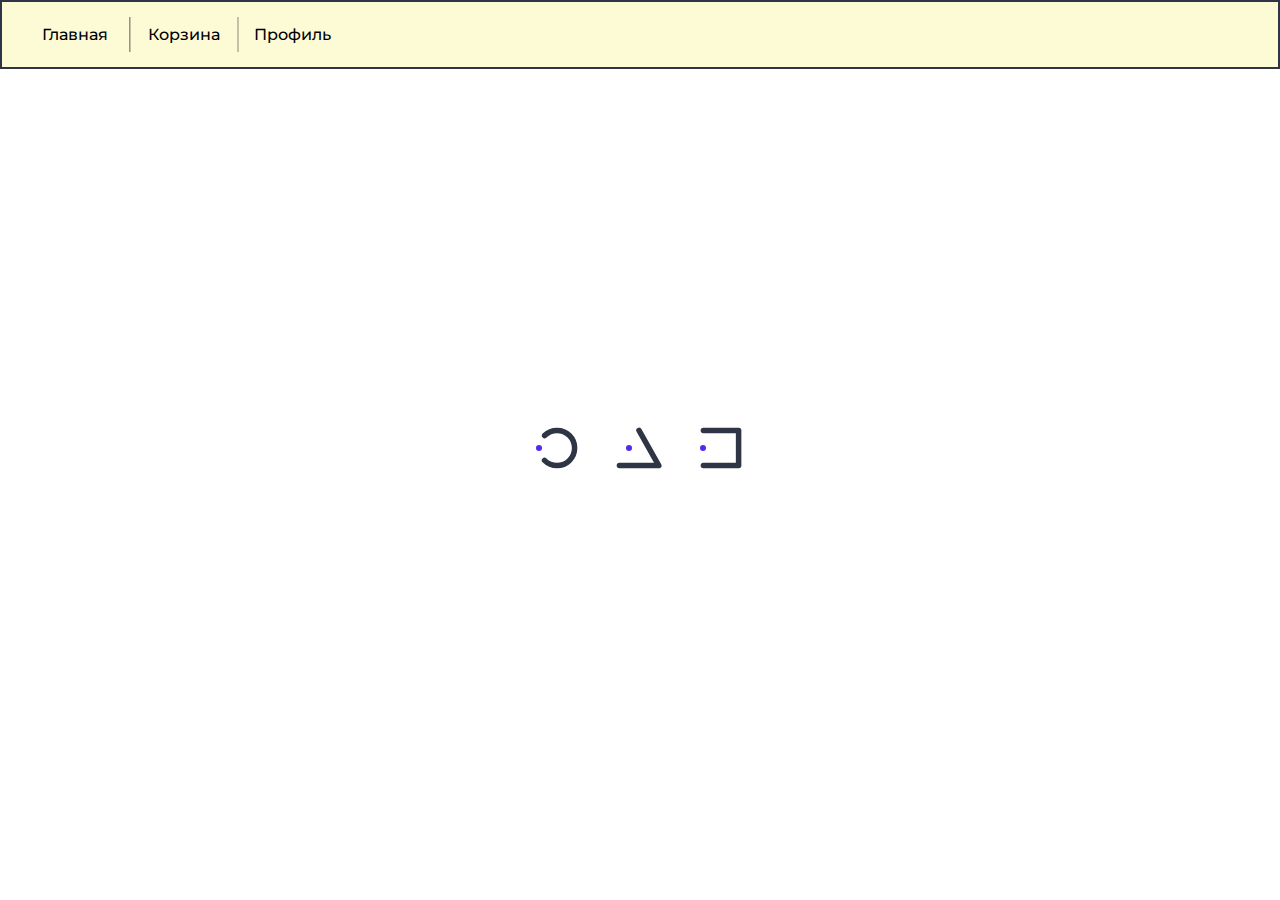
<file: index.html>
<!DOCTYPE html>
<html lang="en">
<head>
    <meta charset="UTF-8">
    <meta http-equiv="X-UA-Compatible" content="IE=edge">
    <meta name="viewport" content="width=device-width, initial-scale=1.0">
    <title>Smart</title>
    <link rel="stylesheet" href="./css/style.css">
</head>
<body>
    <div class="alert">Этот сайт создан только в PC версии. Зайдите с компьютера или с ноутбука чтобы просмотореть сайт. <button onclick="window.location.href = 'https://smart-market.netlify.app'">На предыдущую страницу</button></div>
    <div id="load" class="load">
        <div class="load__body">
            <div class="loader">
                <svg viewBox="0 0 80 80">
                    <circle id="test" cx="40" cy="40" r="32"></circle>
                </svg>
            </div>
    
            <div class="loader triangle">
                <svg viewBox="0 0 86 80">
                    <polygon points="43 8 79 72 7 72"></polygon>
                </svg>
            </div>
    
            <div class="loader">
                <svg viewBox="0 0 80 80">
                    <rect x="8" y="8" width="64" height="64"></rect>
                </svg>
            </div>
        </div>
    </div>
    <div class="container">
        <div id="#" class="header">
            <header class="header__header">
                <div class="header__body">
                    <ul class="header__list">
                        <a class="header__a" href="#"><li class="header__link i-i-1">Главная</li></a> 
                        <a class="header__a" href="#cart"><li class="header__link i-i-2">Корзина</li></a> 
                        <a class="header__a" href=""><li class="header__link i-i-3">Профиль</li></a> 
                    </ul>
                </div>
            </header>
        </div>
    
    <div class="content">
        <div class="search">
            <div class="search__input">
                <input type="text" class="srch" id="srch" placeholder="Введите поисковый запрос">
                <button class="srch__btn" id="srch__btn">Найти</button>
                <p>(бета тест - доступно для поиска: "Iphone", "Samsung", "Xiaomi", "Oppo")</p>
            </div>
        </div>
        <div class="cards">
            <div class="card">
                <img src="/img/apple-iphone-14-3.jpg" alt="" class="card__img">
                <h1 class="card__h">Iphone 14 </h1>
                <div class="card__buttons">
                    <span class="tooltiptext">Добавить в корзину</span>
                    <button class="card__btn">Подробнее</button>
                    <button class="button1" onclick="iph14()">
                        <span></span>
                        <div class="cart">
                            <svg viewBox="0 0 36 26">
                                <polyline points="1 2.5 6 2.5 10 18.5 25.5 18.5 28.5 7.5 7.5 7.5"></polyline>
                                <polyline points="15 13.5 17 15.5 22 10.5"></polyline>
                            </svg>
                        </div>
                    </button>
                </div>
            </div>
            <div class="card">
                <img src="/img/xiaomi_mi-10-5g_twilight-grey_sell_mip@_1000.jpg" alt="" class="card__img img__x">
                <h1 class="card__h">Xiaomi 10 </h1>
                <div class="card__buttons">
                    <span class="tooltiptext">Добавить в корзину</span>
                    <button class="card__btn">Подробнее</button>
                    <button class="button1" onclick="x10()">
                        <span></span>
                        <div class="cart">
                            <svg viewBox="0 0 36 26">
                                <polyline points="1 2.5 6 2.5 10 18.5 25.5 18.5 28.5 7.5 7.5 7.5"></polyline>
                                <polyline points="15 13.5 17 15.5 22 10.5"></polyline>
                            </svg>
                        </div>
                    </button>
                </div>
            </div>
            <div class="card">
                <img src="/img/Telefon_SAMSUNG_Galaxy_S22_5G_128GB_8GB_RAM_Dual_SIM_Phantom_Black_12_.avif" alt="" class="card__img img__s">
                <h1 class="card__h">Samsung S22 </h1>
                <div class="card__buttons">
                    <span class="tooltiptext">Добавить в корзину</span>
                    <button class="card__btn">Подробнее</button>
                    <button class="button1" onclick="sams22()">
                        <span></span>
                        <div class="cart">
                            <svg viewBox="0 0 36 26">
                                <polyline points="1 2.5 6 2.5 10 18.5 25.5 18.5 28.5 7.5 7.5 7.5"></polyline>
                                <polyline points="15 13.5 17 15.5 22 10.5"></polyline>
                            </svg>
                        </div>
                    </button>
                </div>
            </div>
            <div class="card">
                <img src="/img/telefon_oppo_reno8_5g_shimmer_black_7__e5d5fcf3.avif" alt="" class="card__img img__o">
                <h1 class="card__h">Oppo Reno8 </h1>
                <div class="card__buttons">
                    <span class="tooltiptext">Добавить в корзину</span>
                    <button class="card__btn">Подробнее</button>
                    <button class="button1" onclick="oppoR8()">
                        <span></span>
                        <div class="cart">
                            <svg viewBox="0 0 36 26">
                                <polyline points="1 2.5 6 2.5 10 18.5 25.5 18.5 28.5 7.5 7.5 7.5"></polyline>
                                <polyline points="15 13.5 17 15.5 22 10.5"></polyline>
                            </svg>
                        </div>
                    </button>
                </div>
            </div>
            

        </div>
    </div>
</div>
    <div id="cart" class="popup">
        <a href="##" class="popup_area"></a>
        <div class="popup_body">
            <div id="bask__con" class="popup_content basket">
                <a href="##" class="popup_close">x</a>
                <div class="popup_title">
                    <b>Корзина</b>
                </div>
                <div id="baskt" class="popup_text p-t-b">
                    <button class="btn__rel" onclick="window.location.reload()">Обновить товары</button>
                    <button class="btn__clr" onclick="clearBask()">Очистить корзину</button>
                    <p class="link__bask"><a onclick="locationEnd()">
                        Дальше
                        <svg viewBox="0 0 70 36">
                            <path d="M6.9739 30.8153H63.0244C65.5269 30.8152 75.5358 -3.68471 35.4998 2.81531C-16.1598 11.2025 0.894099 33.9766 26.9922 34.3153C104.062 35.3153 54.5169 -6.68469 23.489 9.31527" />
                        </svg>
                    </a></p>
                    <p class="pst">Пусто😐</p> 
                </div>
            </div>
        </div>
    </div>
    <div id="end__cart" class="popup">
        <a href="##" class="popup_area"></a>
        <div class="popup_body">
            <div id="end__con" class="popup_content end__bask">
                <a href="##" class="popup_close">x</a>
                <div class="popup_title">
                    <b>Оформить заказ</b>
                </div>
                <div id="end__bsk" class="popup_text p-t-b end__frm">
                    <h1>Ваш заказ:</h1>
                    <p class="pst">Пусто😐</p> 
                    <form action="" class="contact__form">
                            <div class="form__line">
                                <input id="i-1" type="text" class="form__input f-i-i" name="name" required>
                                <label class="form__label" for="i-1">Имя <span>&nbsp*</span></label>
                            </div>
                            <div class="form__line">
                                <input id="i-1" type="text" class="form__input f-i-i" name="surname" required>
                                <label class="form__label" for="i-1">Фамилия <span>&nbsp*</span></label>
                            </div>
                            <div class="form__line">
                                <input id="i-1" type="text" class="form__input f-i-i" name="otch" required>
                                <label class="form__label" for="i-1">Отчество <span>&nbsp*</span></label>
                            </div>
                            <div class="form__line">
                                <input id="i-1" type="tel" class="form__input f-i-i" name="phone" required>
                                <label class="form__label" for="i-1">Номер телефона <span>&nbsp*</span></label>
                            </div>
                            <div class="form__line">
                                <button type="submit" class="form__button">Отправить</button>
                            </div>
                    </form>
                    <p class="end__inf">*с вами свяжуться в течении 3-ёх робочих дней для уточнения деталей и адреса (в бета версии - нет)</p>
                </div>
            </div>
        </div>
    </div>
    <script src="./js/script.js"></script>
    <script src="https://cdnjs.cloudflare.com/ajax/libs/gsap/3.1.1/gsap.min.js"></script>
</body>
</html>
</file>
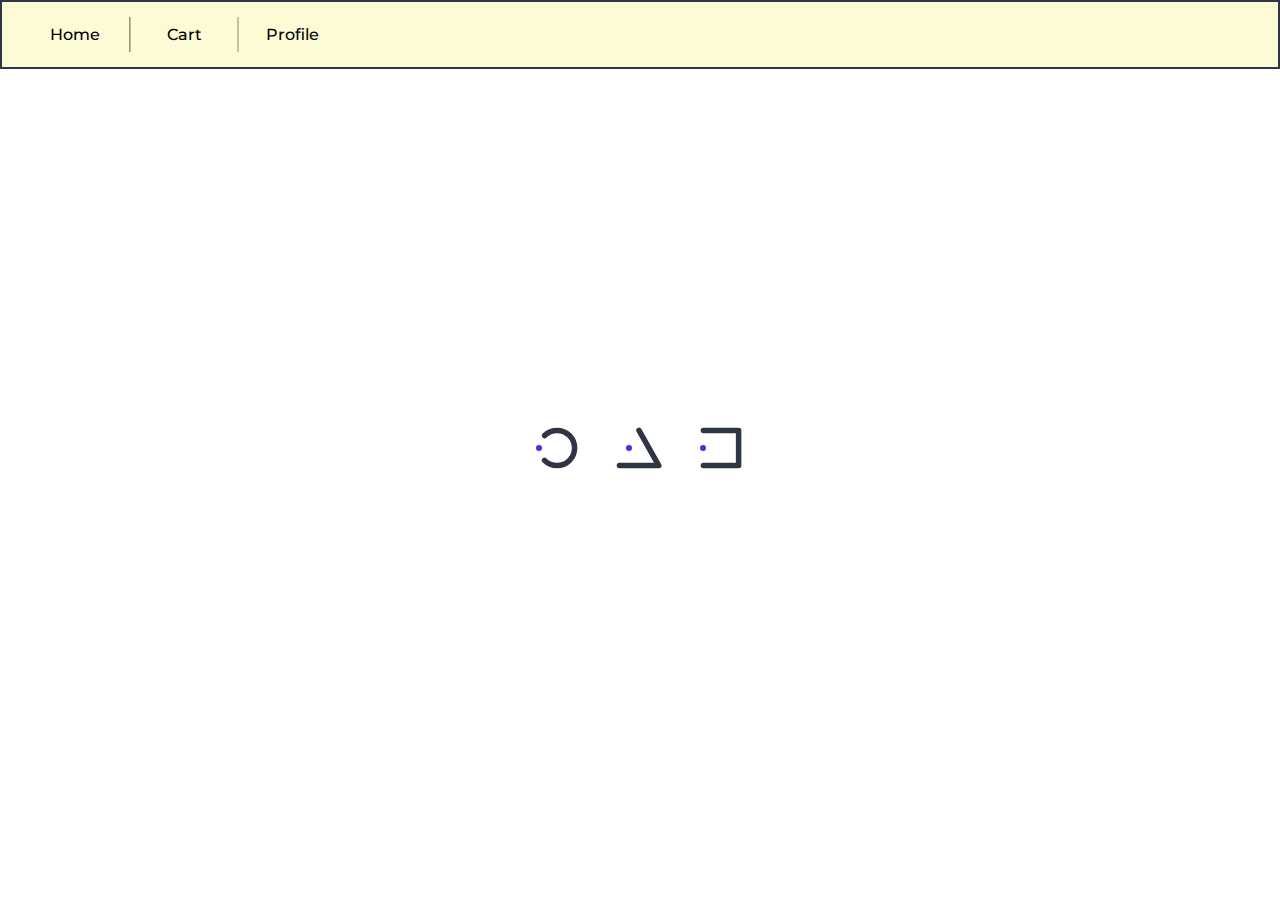
<file: en/index.html>
<!DOCTYPE html>
<html lang="en">
<head>
    <meta charset="UTF-8">
    <meta http-equiv="X-UA-Compatible" content="IE=edge">
    <meta name="viewport" content="width=device-width, initial-scale=1.0">
    <title>Smart</title>
    <link rel="stylesheet" href="../css/style.css">
</head>
<body>
    <div class="alert">This site was created in PC version only. Use your computer or laptop to view the site. <button onclick="window.location.href = 'https://smart-market.netlify.app'">Back to the previous page</button></div>
    <div id="load" class="load">
        <div class="load__body">
            <div class="loader">
                <svg viewBox="0 0 80 80">
                    <circle id="test" cx="40" cy="40" r="32"></circle>
                </svg>
            </div>
    
            <div class="loader triangle">
                <svg viewBox="0 0 86 80">
                    <polygon points="43 8 79 72 7 72"></polygon>
                </svg>
            </div>
    
            <div class="loader">
                <svg viewBox="0 0 80 80">
                    <rect x="8" y="8" width="64" height="64"></rect>
                </svg>
            </div>
        </div>
    </div>
    <div class="container">
        <div id="#" class="header">
            <header class="header__header">
                <div class="header__body">
                    <ul class="header__list">
                        <a class="header__a" href="#"><li class="header__link i-i-1">Home</li></a> 
                        <a class="header__a" href="#cart""><li class="header__link i-i-2">Cart</li></a> 
                        <a class="header__a" href=""><li class="header__link i-i-3">Profile</li></a> 
                    </ul>
                </div>
            </header>
        </div>
    
    <div class="content">
        <div class="search">
            <div class="search__input">
                <input type="text" class="srch" id="srch" placeholder="Enter a search term">
                <button class="srch__btn" id="srch__btn">Find</button>
                <p>(beta test - searchable: "Iphone", "Samsung", "Xiaomi", "Oppo")</p>
            </div>
        </div>
        <div class="cards">
            <div class="card">
                <img src="/img/apple-iphone-14-3.jpg" alt="" class="card__img">
                <h1 class="card__h">Iphone 14 </h1>
                <div class="card__buttons">
                    <span class="tooltiptext">Add to cart</span>
                    <button class="card__btn">Learn more</button>
                    <button class="button1" onclick="iph14()">
                        <span></span>
                        <div class="cart">
                            <svg viewBox="0 0 36 26">
                                <polyline points="1 2.5 6 2.5 10 18.5 25.5 18.5 28.5 7.5 7.5 7.5"></polyline>
                                <polyline points="15 13.5 17 15.5 22 10.5"></polyline>
                            </svg>
                        </div>
                    </button>
                </div>
            </div>
            <div class="card">
                <img src="/img/xiaomi_mi-10-5g_twilight-grey_sell_mip@_1000.jpg" alt="" class="card__img img__x">
                <h1 class="card__h">Xiaomi 10 </h1>
                <div class="card__buttons">
                    <span class="tooltiptext">Add to cart</span>
                    <button class="card__btn">Learn more</button>
                    <button class="button1" onclick="x10()">
                        <span></span>
                        <div class="cart">
                            <svg viewBox="0 0 36 26">
                                <polyline points="1 2.5 6 2.5 10 18.5 25.5 18.5 28.5 7.5 7.5 7.5"></polyline>
                                <polyline points="15 13.5 17 15.5 22 10.5"></polyline>
                            </svg>
                        </div>
                    </button>
                </div>
            </div>
            <div class="card">
                <img src="/img/Telefon_SAMSUNG_Galaxy_S22_5G_128GB_8GB_RAM_Dual_SIM_Phantom_Black_12_.avif" alt="" class="card__img img__s">
                <h1 class="card__h">Samsung S22 </h1>
                <div class="card__buttons">
                    <span class="tooltiptext">Add to cart</span>
                    <button class="card__btn">Learn more</button>
                    <button class="button1" onclick="sams22()">
                        <span></span>
                        <div class="cart">
                            <svg viewBox="0 0 36 26">
                                <polyline points="1 2.5 6 2.5 10 18.5 25.5 18.5 28.5 7.5 7.5 7.5"></polyline>
                                <polyline points="15 13.5 17 15.5 22 10.5"></polyline>
                            </svg>
                        </div>
                    </button>
                </div>
            </div>
            <div class="card">
                <img src="/img/telefon_oppo_reno8_5g_shimmer_black_7__e5d5fcf3.avif" alt="" class="card__img img__o">
                <h1 class="card__h">Oppo Reno8 </h1>
                <div class="card__buttons">
                    <span class="tooltiptext">Add to cart</span>
                    <button class="card__btn">Learn more</button>
                    <button class="button1" onclick="oppoR8()">
                        <span></span>
                        <div class="cart">
                            <svg viewBox="0 0 36 26">
                                <polyline points="1 2.5 6 2.5 10 18.5 25.5 18.5 28.5 7.5 7.5 7.5"></polyline>
                                <polyline points="15 13.5 17 15.5 22 10.5"></polyline>
                            </svg>
                        </div>
                    </button>
                </div>
            </div>
            

        </div>
    </div>
</div>
    <div id="cart" class="popup">
        <a href="##" class="popup_area"></a>
        <div class="popup_body">
            <div id="bask__con" class="popup_content basket">
                <a href="##" class="popup_close">x</a>
                <div class="popup_title">
                    <b>Cart</b>
                </div>
                <div id="baskt" class="popup_text p-t-b">
                    <button class="btn__rel" onclick="window.location.reload()">Update Products</button>
                    <button class="btn__clr" onclick="clearBask()">Clear cart</button>
                    <p class="link__bask"><a onclick="locationEnd()">
                        End
                        <svg viewBox="0 0 70 36">
                            <path d="M6.9739 30.8153H63.0244C65.5269 30.8152 75.5358 -3.68471 35.4998 2.81531C-16.1598 11.2025 0.894099 33.9766 26.9922 34.3153C104.062 35.3153 54.5169 -6.68469 23.489 9.31527" />
                        </svg>
                    </a></p>
                    <p class="pst">Empty😐</p> 
                </div>
            </div>
        </div>
    </div>
    <div id="end__cart" class="popup">
        <a href="##" class="popup_area"></a>
        <div class="popup_body">
            <div id="end__con" class="popup_content end__bask">
                <a href="##" class="popup_close">x</a>
                <div class="popup_title">
                    <b>Place an order</b>
                </div>
                <div id="end__bsk" class="popup_text p-t-b end__frm">
                    <h1>Your order:</h1>
                    <p class="pst">Empty😐</p> 
                    <form action="" class="contact__form">
                            <div class="form__line">
                                <input id="i-1" type="text" class="form__input f-i-i" name="name" required>
                                <label class="form__label" for="i-1">Name <span>&nbsp*</span></label>
                            </div>
                            <div class="form__line">
                                <input id="i-1" type="text" class="form__input f-i-i" name="surname" required>
                                <label class="form__label" for="i-1">Surname <span>&nbsp*</span></label>
                            </div>
                            <div class="form__line">
                                <input id="i-1" type="text" class="form__input f-i-i" name="otch" required>
                                <label class="form__label" for="i-1">Patronymic <span>&nbsp*</span></label>
                            </div>
                            <div class="form__line">
                                <input id="i-1" type="tel" class="form__input f-i-i" name="phone" required>
                                <label class="form__label" for="i-1">Phone number <span>&nbsp*</span></label>
                            </div>
                            <div class="form__line">
                                <button type="submit" class="form__button">Send</button>
                            </div>
                    </form>
                    <p class="end__inf">*You will be contacted within 3 business days for details and address (not in beta version)</p>
                </div>
            </div>
        </div>
    </div>
    <script src="../js/script-en.js"></script>
    <script src="https://cdnjs.cloudflare.com/ajax/libs/gsap/3.1.1/gsap.min.js"></script>
</body>
</html>
</file>
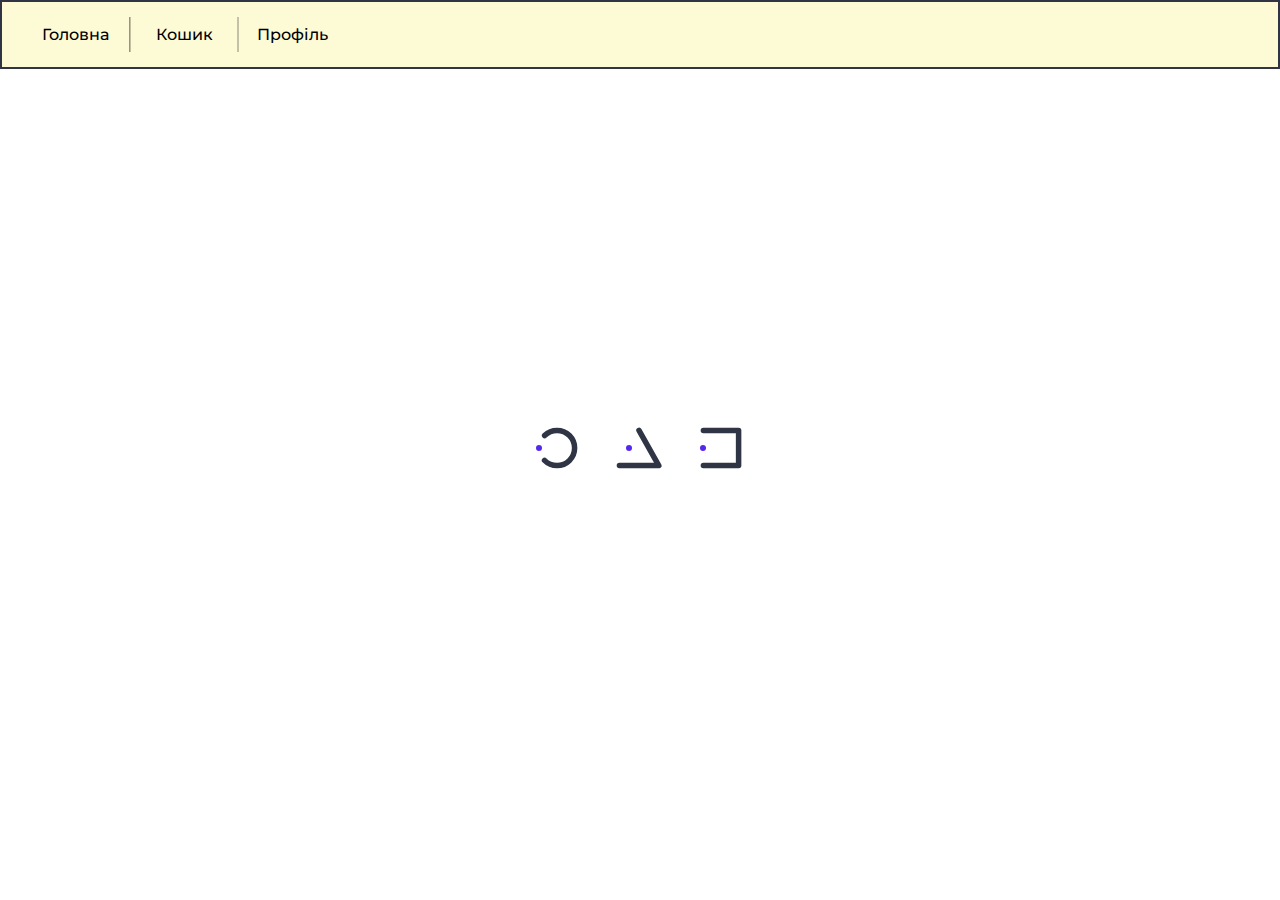
<file: ua/index.html>
<!DOCTYPE html>
<html lang="en">
<head>
    <meta charset="UTF-8">
    <meta http-equiv="X-UA-Compatible" content="IE=edge">
    <meta name="viewport" content="width=device-width, initial-scale=1.0">
    <title>Smart</title>
    <link rel="stylesheet" href="../css/style.css">
</head>
<body>
    <div class="alert">Цей сайт зроблений тільки у версії для PC. Будь ласка, зайдіть із пристрою "Копм'ютер" або "Ноутбук" аби переглянути вміст.  <button onclick="window.location.href = 'https://smart-market.netlify.app'">На попередню сторінку</button></div>
    <div id="load" class="load">
        <div class="load__body">
            <div class="loader">
                <svg viewBox="0 0 80 80">
                    <circle id="test" cx="40" cy="40" r="32"></circle>
                </svg>
            </div>
    
            <div class="loader triangle">
                <svg viewBox="0 0 86 80">
                    <polygon points="43 8 79 72 7 72"></polygon>
                </svg>
            </div>
    
            <div class="loader">
                <svg viewBox="0 0 80 80">
                    <rect x="8" y="8" width="64" height="64"></rect>
                </svg>
            </div>
        </div>
    </div>
    <div class="container">
        <div id="#" class="header">
            <header class="header__header">
                <div class="header__body">
                    <ul class="header__list">
                        <a class="header__a" href="#"><li class="header__link i-i-1">Головна</li></a> 
                        <a class="header__a" href="#cart""><li class="header__link i-i-2">Кошик</li></a> 
                        <a class="header__a" href=""><li class="header__link i-i-3">Профіль</li></a> 
                    </ul>   
                </div>
            </header>
        </div>
    
    <div class="content">
        <div class="search">
            <div class="search__input">
                <input type="text" class="srch" id="srch" placeholder="Введіть пошуковий запит">
                <button class="srch__btn" id="srch__btn">Знайти</button>
                <p>(бета тест - доступно для пошуку: "Iphone", "Samsung", "Xiaomi", "Oppo")</p>
            </div>
        </div>
        <div class="cards">
            <div class="card">
                <img src="/img/apple-iphone-14-3.jpg" alt="" class="card__img">
                <h1 class="card__h">Iphone 14 </h1>
                <div class="card__buttons">
                    <span class="tooltiptext">Додати у кошик</span>
                    <button class="card__btn">Додатково</button>
                    <button class="button1" onclick="iph14()">
                        <span></span>
                        <div class="cart">
                            <svg viewBox="0 0 36 26">
                                <polyline points="1 2.5 6 2.5 10 18.5 25.5 18.5 28.5 7.5 7.5 7.5"></polyline>
                                <polyline points="15 13.5 17 15.5 22 10.5"></polyline>
                            </svg>
                        </div>
                    </button>
                </div>
            </div>
            <div class="card">
                <img src="/img/xiaomi_mi-10-5g_twilight-grey_sell_mip@_1000.jpg" alt="" class="card__img img__x">
                <h1 class="card__h">Xiaomi 10 </h1>
                <div class="card__buttons">
                    <span class="tooltiptext">Додати у кошик</span>
                    <button class="card__btn">Додатково</button>
                    <button class="button1" onclick="x10()">
                        <span></span>
                        <div class="cart">
                            <svg viewBox="0 0 36 26">
                                <polyline points="1 2.5 6 2.5 10 18.5 25.5 18.5 28.5 7.5 7.5 7.5"></polyline>
                                <polyline points="15 13.5 17 15.5 22 10.5"></polyline>
                            </svg>
                        </div>
                    </button>
                </div>
            </div>
            <div class="card">
                <img src="/img/Telefon_SAMSUNG_Galaxy_S22_5G_128GB_8GB_RAM_Dual_SIM_Phantom_Black_12_.avif" alt="" class="card__img img__s">
                <h1 class="card__h">Samsung S22 </h1>
                <div class="card__buttons">
                    <span class="tooltiptext">Додати у кошик</span>
                    <button class="card__btn">Додатково</button>
                    <button class="button1" onclick="sams22()">
                        <span></span>
                        <div class="cart">
                            <svg viewBox="0 0 36 26">
                                <polyline points="1 2.5 6 2.5 10 18.5 25.5 18.5 28.5 7.5 7.5 7.5"></polyline>
                                <polyline points="15 13.5 17 15.5 22 10.5"></polyline>
                            </svg>
                        </div>
                    </button>
                </div>
            </div>
            <div class="card">
                <img src="/img/telefon_oppo_reno8_5g_shimmer_black_7__e5d5fcf3.avif" alt="" class="card__img img__o">
                <h1 class="card__h">Oppo Reno8 </h1>
                <div class="card__buttons">
                    <span class="tooltiptext">Додати у кошик</span>
                    <button class="card__btn">Додатково</button>
                    <button class="button1" onclick="oppoR8()">
                        <span></span>
                        <div class="cart">
                            <svg viewBox="0 0 36 26">
                                <polyline points="1 2.5 6 2.5 10 18.5 25.5 18.5 28.5 7.5 7.5 7.5"></polyline>
                                <polyline points="15 13.5 17 15.5 22 10.5"></polyline>
                            </svg>
                        </div>
                    </button>
                </div>
            </div>
            

        </div>
    </div>
</div>
    <div id="cart" class="popup">
        <a href="##" class="popup_area"></a>
        <div class="popup_body">
            <div id="bask__con" class="popup_content basket">
                <a href="##" class="popup_close">x</a>
                <div class="popup_title">
                    <b>Кошик</b>
                </div>
                <div id="baskt" class="popup_text p-t-b">
                    <button class="btn__rel" onclick="window.location.reload()">Оновити товари</button>
                    <button class="btn__clr" onclick="clearBask()">Очистити кошик</button>
                    <p class="link__bask"><a onclick="locationEnd()">
                        Далі
                        <svg viewBox="0 0 70 36">
                            <path d="M6.9739 30.8153H63.0244C65.5269 30.8152 75.5358 -3.68471 35.4998 2.81531C-16.1598 11.2025 0.894099 33.9766 26.9922 34.3153C104.062 35.3153 54.5169 -6.68469 23.489 9.31527" />
                        </svg>
                    </a></p>
                    <p class="pst">Порожньо😐</p> 
                </div>
            </div>
        </div>
    </div>
    <div id="end__cart" class="popup">
        <a href="##" class="popup_area"></a>
        <div class="popup_body">
            <div id="end__con" class="popup_content end__bask">
                <a href="##" class="popup_close">x</a>
                <div class="popup_title">
                    <b>Оформити замовлення</b>
                </div>
                <div id="end__bsk" class="popup_text p-t-b end__frm">
                    <h1>Ваше замовлення:</h1>
                    <p class="pst">Порожньо😐</p> 
                    <form action="" class="contact__form">
                            <div class="form__line">
                                <input id="i-1" type="text" class="form__input f-i-i" name="name" required>
                                <label class="form__label" for="i-1">Ім'я <span>&nbsp*</span></label>
                            </div>
                            <div class="form__line">
                                <input id="i-1" type="text" class="form__input f-i-i" name="surname" required>
                                <label class="form__label" for="i-1">Прізвище <span>&nbsp*</span></label>
                            </div>
                            <div class="form__line">
                                <input id="i-1" type="text" class="form__input f-i-i" name="otch" required>
                                <label class="form__label" for="i-1">По-батькові <span>&nbsp*</span></label>
                            </div>
                            <div class="form__line">
                                <input id="i-1" type="tel" class="form__input f-i-i" name="phone" required>
                                <label class="form__label" for="i-1">Номер телефону <span>&nbsp*</span></label>
                            </div>
                            <div class="form__line">
                                <button type="submit" class="form__button">Відправити</button>
                            </div>
                    </form>
                    <p class="end__inf">*з вами зв'яжуться протягом 3-ох робочих днів для уточнення деталей та адреси (у бета версиї - ні)</p>
                </div>
            </div>
        </div>
    </div>
    <script src="../js/script-ua.js"></script>
    <script src="https://cdnjs.cloudflare.com/ajax/libs/gsap/3.1.1/gsap.min.js"></script>
</body>
</html>
</file>
<file: css/style.css>
@import url('https://fonts.googleapis.com/css2?family=Montserrat&display=swap');
@import url('https://fonts.googleapis.com/css2?family=Open+Sans:wght@500&display=swap');
@import url('https://fonts.googleapis.com/css2?family=Montserrat:wght@500&display=swap');
*{
    text-decoration: none;
    font-family: 'Montserrat', sans-serif;
    list-style-type: none;
    color: black;
}
.alert{
    display: none;
}
body._touch > .container > div{
    display: none;
}
.alert._active{
    z-index: 1000;
    display: flex;
    position: absolute;
    width: 100vw;
    height: 100%;
    background-color: white;
    text-align: center;
    align-items: center;
    margin-top: 150px;
    flex-direction: column;
    padding: 20px;


}
.alert > button{
    margin-top: 20px;
    width: 180px;
    height: 50px;
    border-radius: 10px;
    font-size: 16px;
    font-weight: bold;
    background-color: rgba(255, 255, 255, 0);
}



.loader {
    --path: #2F3545;
    --dot: #5628EE;
    --duration: 3s;
    width: 44px;
    height: 44px;
    position: relative;
  }
  .loader:before {
    content: "";
    width: 6px;
    height: 6px;
    border-radius: 50%;
    position: absolute;
    display: block;
    background: var(--dot);
    top: 37px;
    left: 19px;
    transform: translate(-18px, -18px);
    -webkit-animation: dotRect var(--duration) cubic-bezier(0.785, 0.135, 0.15, 0.86) infinite;
            animation: dotRect var(--duration) cubic-bezier(0.785, 0.135, 0.15, 0.86) infinite;
  }
  .loader svg {
    display: block;
    width: 100%;
    height: 100%;
  }
  .loader svg rect,
  .loader svg polygon,
  .loader svg circle {
    fill: none;
    stroke: var(--path);
    stroke-width: 10px;
    stroke-linejoin: round;
    stroke-linecap: round;

  }
  .loader svg polygon {
    stroke-dasharray: 145 76 145 76;
    stroke-dashoffset: 0;
    -webkit-animation: pathTriangle var(--duration) cubic-bezier(0.785, 0.135, 0.15, 0.86) infinite;
            animation: pathTriangle var(--duration) cubic-bezier(0.785, 0.135, 0.15, 0.86) infinite;
  }
  .loader svg rect {
    stroke-dasharray: 192 64 192 64;
    stroke-dashoffset: 0;
    -webkit-animation: pathRect 3s cubic-bezier(0.785, 0.135, 0.15, 0.86) infinite;
            animation: pathRect 3s cubic-bezier(0.785, 0.135, 0.15, 0.86) infinite;
  }
  .loader svg circle {
    stroke-dasharray: 150 50 150 50;
    stroke-dashoffset: 75;
    -webkit-animation: pathCircle var(--duration) cubic-bezier(0.785, 0.135, 0.15, 0.86) infinite;
            animation: pathCircle var(--duration) cubic-bezier(0.785, 0.135, 0.15, 0.86) infinite;
  }
  .loader.triangle {
    width: 48px;
  }
  .loader.triangle:before {
    left: 21px;
    transform: translate(-10px, -18px);
    -webkit-animation: dotTriangle var(--duration) cubic-bezier(0.785, 0.135, 0.15, 0.86) infinite;
            animation: dotTriangle var(--duration) cubic-bezier(0.785, 0.135, 0.15, 0.86) infinite;
  }
  
  @-webkit-keyframes pathTriangle {
    33% {
      stroke-dashoffset: 74;
    }
    66% {
      stroke-dashoffset: 147;
    }
    100% {
      stroke-dashoffset: 221;
    }
  }
  
  @keyframes pathTriangle {
    33% {
      stroke-dashoffset: 74;
    }
    66% {
      stroke-dashoffset: 147;
    }
    100% {
      stroke-dashoffset: 221;
    }
  }
  @-webkit-keyframes dotTriangle {
    33% {
      transform: translate(0, 0);
    }
    66% {
      transform: translate(10px, -18px);
    }
    100% {
      transform: translate(-10px, -18px);
    }
  }
  @keyframes dotTriangle {
    33% {
      transform: translate(0, 0);
    }
    66% {
      transform: translate(10px, -18px);
    }
    100% {
      transform: translate(-10px, -18px);
    }
  }
  @-webkit-keyframes pathRect {
    25% {
      stroke-dashoffset: 64;
    }
    50% {
      stroke-dashoffset: 128;
    }
    75% {
      stroke-dashoffset: 192;
    }
    100% {
      stroke-dashoffset: 256;
    }
  }
  @keyframes pathRect {
    25% {
      stroke-dashoffset: 64;
    }
    50% {
      stroke-dashoffset: 128;
    }
    75% {
      stroke-dashoffset: 192;
    }
    100% {
      stroke-dashoffset: 256;
    }
  }
  @-webkit-keyframes dotRect {
    25% {
      transform: translate(0, 0);
    }
    50% {
      transform: translate(18px, -18px);
    }
    75% {
      transform: translate(0, -36px);
    }
    100% {
      transform: translate(-18px, -18px);
    }
  }
  @keyframes dotRect {
    25% {
      transform: translate(0, 0);
    }
    50% {
      transform: translate(18px, -18px);
    }
    75% {
      transform: translate(0, -36px);
    }
    100% {
      transform: translate(-18px, -18px);
    }
  }
  @-webkit-keyframes pathCircle {
    25% {
      stroke-dashoffset: 125;
    }
    50% {
      stroke-dashoffset: 175;
    }
    75% {
      stroke-dashoffset: 225;
    }
    100% {
      stroke-dashoffset: 275;
    }
  }
  @keyframes pathCircle {
    25% {
      stroke-dashoffset: 125;
    }
    50% {
      stroke-dashoffset: 175;
    }
    75% {
      stroke-dashoffset: 225;
    }
    100% {
      stroke-dashoffset: 275;
    }
  }
  .loader {
    display: inline-block;
    margin: 0 16px;
  }
  
  html {
    -webkit-font-smoothing: antialiased;
  }
  
  * {
    box-sizing: border-box;
  }
  *:before, *:after {
    box-sizing: border-box;
  }
  
  body {
    min-height: calc(100vh - 16px);
    width: calc(100vw - 25px);
    background: #F5F9FF;
    display: flex;
    /*justify-content: center;
    align-items: center;*/
    margin: 0;
  }
  body .dribbble {
    position: fixed;
    display: block;
    right: 20px;
    bottom: 20px;
  }
  body .dribbble img {
    display: block;
    height: 28px;
  }

/*-------------*/

.load{
    width: 100%;
    height: 100%;
    position: absolute;
    display: flex;
    align-items: center;
    background-color: white;
    z-index: 100;
}
.load__body{
    width: 242px;
    margin-left: auto;
    margin-right: auto;
    background-color: white;
    border-radius: 5px;
}
.load._stop__load{
    display: none;
}


.container {
    width: 100%;
    height: 100%;
}
.header {
    background-color: rgb(253, 251, 214);
    border: 2px solid #2F3545;
    display: flex;
    width: 100vw;
    position: fixed;
    z-index: 100;

}
.header__header {
}
.header__body {
}
.header__list {
    display: flex;
    margin-left: -20px;
    justify-content: center;
}
.header__link {
    margin: -1px;  
    height: 35px;
    width: 110px;
    text-align: center;
    padding: 5px;
    font-weight: 500;
}
.i-i-1{
    border-right: 2px solid rgba(0, 0, 0, 0.226) ;
}
.i-i-2{
    border-left: 1px solid rgba(0, 0, 0, 0.226) ;
    border-right: 1px solid rgba(0, 0, 0, 0.226) ;
}
.i-i-3{
    border-left: 1px solid rgba(0, 0, 0, 0.226) ;
}

.header__a {
    line-height: 1.6;
    position: relative;
    text-decoration: none;
}
.header__a::after {
    background-color: currentColor;
    bottom: 2px;
    content: "";
    height: 2px;
    position: absolute;
    right: 26px;
    transition: width 0.3s ease;
    width: 0;
}
.header__a:hover::after, .header__a:active::after, .header__a:focus::after {
    left: 26px;
    width: 50%;
}
.search{
    background-color: #dbdbdb;
    width: calc(100vw - 40px) ;
    margin-left: 20px;
    height: 55px;
    margin-top: 100px;
    border-radius: 15px;
}
.search__input{
    display: flex;
    height: 55px;
}
.srch{
    width: 220px;
    text-align: center;
    height: 40px;
    border-radius: 10px 0px 0 10px;
    display: flex;
    margin-top: auto;
    margin-bottom: auto;
    margin-left: 10px;
}
.srch__btn{
    height: 40px;
    border-radius: 0px 10px 10px 0px;
    margin-top: auto;
    margin-bottom: auto;
    margin-left: -2px;
    margin-right: 50px;
}

.cards{
    margin-top: 40px;
    display: flex;
    flex-wrap: wrap;
    width: calc(100% - 100px);
    margin-left: 50px;
    height: auto;
}

.card{
    width: 215px;
    height: 350px;
    background-color: rgba(255, 255, 255, 0);
    border: 2px solid black;
    margin: 20px;
    border-radius: 10px;

}
.card__h{
    text-align: center;
    font-family: 'Montserrat', sans-serif;
    font-size: 28px;

}
/*BUTTON ANIMATION*/
.button1 {
    --background: #362A89;
    --text: #fff;
    --cart: #fff;
    --tick: var(--background);
    position: relative;
    border: none;  
    background: none;
    padding: 8px 20px;
    border-radius: 0 8px 8px 0;
    -webkit-appearance: none;
    -webkit-tap-highlight-color: transparent;
    -webkit-mask-image: -webkit-radial-gradient(white, black);
    overflow: hidden;
    cursor: pointer;
    text-align: center;
    min-width: 10px;
    width: 10px;
    height: 40px;
    color: var(--text);
    background: var(--background);
    transform: scale(var(--scale, 1));
    transition: transform 0.4s cubic-bezier(0.36, 1.01, 0.32, 1.27);
    box-sizing: border-box;
    -webkit-font-smoothing: antialiased;
    bottom: -7px;
    left: 6px;
  }
  .button1:before, .button1:after {
    box-sizing: inherit;
  }
  .button1:active {
    --scale: .95;
  }
  .button1 span {
    font-size: 14px;
    font-weight: 500;
    display: block;
    position: relative;
    padding-left: 0px;
    margin-left: -8px;
    line-height: 26px;
    transform: translateY(var(--span-y, 0));
    transition: transform 0.7s ease;
    margin-bottom: 25px;
    margin-left: 5px;
    color: white;
  }
  .button1 span:before, .button1 span:after {
    content: "";
    width: var(--w, 2px);
    height: var(--h, 14px);
    border-radius: 1px;
    position: absolute;
    left: var(--l, -5px);
    top: var(--t, 6px);
    background: currentColor;
    transform: scale(0.75) rotate(var(--icon-r, 0deg)) translateY(var(--icon-y, 0));
    transition: transform 0.65s ease 0.05s;
  }
  .button1 span:after {
    --w: 14px;
    --h: 2px;
    --l: -11px;
    --t: 12px;
  }
  .button1 .cart {
    position: absolute;
    left: 50%;
    top: 50%;
    margin: -13px 0 0 -18px;
    transform-origin: 12px 23px;
    transform: translateX(-120px) rotate(-18deg);
    
  }
  .button1 .cart:before, .button1 .cart:after {
    content: "";
    position: absolute;
  }
  .button1 .cart:before {
    width: 6px;
    height: 6px;
    border-radius: 50%;
    box-shadow: inset 0 0 0 2px var(--cart);
    bottom: 0;
    left: 9px;
    filter: drop-shadow(11px 0 0 var(--cart));
  }
  .button1 .cart:after {
    width: 16px;
    height: 9px;
    background: var(--cart);
    left: 9px;
    bottom: 7px;
    transform-origin: 50% 100%;
    transform: perspective(4px) rotateX(-6deg) scaleY(var(--fill, 0));
    transition: transform 1.2s ease var(--fill-d);
  }
  .button1 .cart svg {
    z-index: 1;
    width: 36px;
    height: 26px;
    display: block;
    position: relative;
    fill: none;
    stroke: var(--cart);
    stroke-width: 2px;
    stroke-linecap: round;
    stroke-linejoin: round;

  }
  .button1 .cart svg polyline:last-child {
    stroke: var(--tick);
    stroke-dasharray: 10px;
    stroke-dashoffset: var(--offset, 10px);
    transition: stroke-dashoffset 0.4s ease var(--offset-d);
  }
  .button1.loading {
    --scale: .95;
    --span-y: -32px;
    --icon-r: 180deg;
    --fill: 1;
    --fill-d: .8s;
    --offset: 0;
    --offset-d: 1.73s;
  }
  .button1.loading .cart {
    -webkit-animation: cart 3.4s linear forwards 0.2s;
            animation: cart 3.4s linear forwards 0.2s;
  }
  
  @-webkit-keyframes cart {
    12.5% {
      transform: translateX(-60px) rotate(-18deg);
    }
    25%, 45%, 55%, 75% {
      transform: none;
    }
    50% {
      transform: scale(0.9);
    }
    44%, 56% {
      transform-origin: 12px 23px;
    }
    45%, 55% {
      transform-origin: 50% 50%;
    }
    87.5% {
      transform: translateX(70px) rotate(-18deg);
    }
    100% {
      transform: translateX(140px) rotate(-18deg);
    }
  }
  
  @keyframes cart {
    12.5% {
      transform: translateX(-60px) rotate(-18deg);
    }
    25%, 45%, 55%, 75% {
      transform: none;
    }
    50% {
      transform: scale(0.9);
    }
    44%, 56% {
      transform-origin: 12px 23px;
    }
    45%, 55% {
      transform-origin: 50% 50%;
    }
    87.5% {
      transform: translateX(70px) rotate(-18deg);
    }
    100% {
      transform: translateX(140px) rotate(-18deg);
    }
  }

  

 
/*BUTTON ANIMATION*/



.card__buttons{


}
.card__btn{
    position: relative;
    height: 40px;
    width: 150px;
    border-radius: 5px 0 0 5px;
    background-color: #ffffff00;
    color: rgb(0, 0, 0);
    border: 2px solid #362A89;
    border-right: 0;
    font-size: 15px;
    font-weight: bold;
    left: 10px;
    bottom: 0px;
    cursor: pointer;
}
.card__img{
    display: block;
    width: 190px;
    margin-left: auto;
    margin-right: auto;
    margin-top: 10px;
}
.img__x{
    width: 110px;
    height: 212px;
}
.img__s{
    width: 212px;
}
.img__o{
    width: 212px;
}
.pst._ok{
    display: none;
}
.pst{
    margin-bottom: 40px;
}
.csd{
    margin-bottom: 30px;
    display: flex;
    flex-direction: column;
}

:root {
    --text: #2B3044;
    --line: #BBC1E1;
    --line-active: #275EFE;
  }
  
  .link__bask {
    font-size: 18px;
    margin: 0;
    color: var(--text);
    position: absolute;
    right: 10px;
    bottom: 7px;
    font-weight: 600;
  }
  .link__bask a {
    display: inline-block;
    position: relative;
    text-decoration: none;
    color: inherit;
    margin: 0 var(--spacing, 0px);
    transition: margin 0.25s;
  }
  .link__bask a svg {
    width: 76px;
    height: 40px;
    position: absolute;
    left: 50%;
    bottom: 0;
    transform: translate(-50%, 7px) translateZ(0);
    fill: none;
    stroke: var(--stroke, var(--line));
    stroke-linecap: round;
    stroke-width: 2px;
    stroke-dasharray: var(--offset, 69px) 278px;
    stroke-dashoffset: 361px;
    transition: stroke 0.25s ease var(--stroke-delay, 0s), stroke-dasharray 0.35s;
  }
  .link__bask a:hover {
    --spacing: 4px;
    --stroke: var(--line-active);
    --stroke-delay: .1s;
    --offset: 180px;
  }
  
  .link__bask {
    box-sizing: border-box;
    -webkit-font-smoothing: antialiased;
  }
  
  .link__bask, a, svg{
    box-sizing: inherit;
  }
  .link__bask:before, .link__bask:after {
    box-sizing: inherit;
  }
  

/* Контейнер подсказок */
.card__buttons {
    position: relative;
    display: inline-block;
  }
  
  /* Текст подсказки */
  .card__buttons .tooltiptext {
    visibility: hidden;
    width: 120px;
    background-color: #555;
    color: #fff;
    text-align: center;
    padding: 5px 0;
    border-radius: 6px;
  
    /* Расположите текст подсказки */
    position: absolute;
    z-index: 1;
    bottom: 105%;
    left: 92%;
    margin-left: -60px;
  
    /* Исчезают в подсказке */
    opacity: 0;
    transition: opacity 0.3s;
  }
  
  /* Подсказка стрелка */
  .card__buttons .tooltiptext::after {
    content: "";
    position: absolute;
    top: 100%;
    left: 50%;
    margin-left: -5px;
    border-width: 5px;
    border-style: solid;
    border-color: #555 transparent transparent transparent;
  }
  
  /* Отображение текста подсказки при наведении курсора мыши на контейнер подсказки */
  .card__buttons:hover .tooltiptext {
    visibility: visible;
    opacity: 1;
    z-index: 1000;
  }




  .contact__form {
    display: grid;
    gap: 20px;
    margin-left: auto;
    margin-right: auto;
    max-width: 350px;

}
.form__line {
    position: relative;
    max-width: 350px;
}
.form__input{
    border: none;
    height: 45px;
    border-bottom: 1px solid #c2c1c1;
    border-radius: 0 !important;
    font-size: 18px;
    width: 98%;
    outline: none;
    align-items: flex-end;
    padding-top: 15px;
    font-weight: 500;
}

.contact__form__div{
    max-width: 100%;
    margin-bottom: 50px;
}
.form__label{
    position: absolute;
    height: 100%;
    width: 100%;
    top: 0;
    left: 5px;
    display: flex;
    align-items: center;
    color: #828282;
    transition: 0.5s;
    pointer-events: none;
    font-size: 18px;
    -ms-user-select: none; 
		-moz-user-select: none; 
		-webkit-user-select: none; 
		user-select: none; 

}
.contact__form .form__line input:focus ~ label,
.contact__form .form__line input:valid ~ label{
    top: -20px;
    left: 5px;
    color: #000000;
    font-size: 13px;
    font-weight: 500;
}
.contact__form .form__line input:valid ~ label{
    color: #008100;
}
.contact__form .form__line input:valid ~ label > span{
    color: #008100;

}
.form__label span{
    color: #ff0000;
}
.form__button {
    background: rgba(0, 0, 0, 0);
    border: 2px solid black;
    border-radius: 5px;
    height: 50px;
    width: 100%;
    font-size: 18px;
    font-weight: 900;
    color: black;
    transition: all 0.3s;
    -ms-user-select: none; 
		-moz-user-select: none; 
		-webkit-user-select: none; 
		user-select: none; 

    
}
.form__button:hover{
    -webkit-box-shadow: 5px 5px 5px 0px rgba(0,0,0,0.75);
-moz-box-shadow: 5px 5px 5px 0px rgba(0,0,0,0.75);
    box-shadow: 5px 5px 5px 0px rgba(0,0,0,0.75);
}

.end__inf{
    margin-top: 20px;
    margin-bottom: 0;
    color: #00000088;
    display: flex;
    flex-wrap: wrap;
    max-width: 350px;
}






.popup{
    position: fixed;
    width: 100%;
    height: 100%;
    background-color: rgba(0, 0, 0, 0.8);
    top: 0;
    left: 0;
    opacity: 0;
    visibility: hidden;
    overflow-y: auto;
    overflow-x: hidden;
    transition: all 0.8s ease 0s;
    
}
.popup:target{
    opacity: 1;
    visibility: visible;
}
.popup:target .popup_content{
    transform: perspective(600px) translate(0, 0) rotateX(0deg);
    opacity: 1;
    

}

.popup_area{
    position: absolute;
    width: 100%;
    height: 100%;
    top: 0;
    left: 0;
    cursor: default;
    -ms-user-select: none; 
		-moz-user-select: none; 
		-webkit-user-select: none; 
		user-select: none; 
}
.popup_body{
    min-height: 100%;
    display: flex;
    align-items: center;
    justify-content: center;
    padding: 30px 10px;
    -ms-user-select: none; 
		-moz-user-select: none; 
		-webkit-user-select: none; 
		user-select: none; 
}
.popup_content{
    border-radius: 5px;
    background-color: #fff;
    color: black;
    max-width: 800px;
    padding: 0 25px 25px 25px;
    position: relative;
    transition: all 0.8s ease 0s;
    opacity: 0;
    transform: perspective(600px) translate(0, -100%) rotateX(45deg);
    -ms-user-select: none; 
		-moz-user-select: none; 
		-webkit-user-select: none; 
		user-select: none; 
}

.popup_title{
    font-size: 40px;
    margin: 0 0 20px 0;
    -ms-user-select: none; 
		-moz-user-select: none; 
		-webkit-user-select: none; 
		user-select: none; 
}

.popup_close{
    position: absolute;
    right: 10px;
    top: px;
    color: black;
    font-size: 22px;
    font-weight: 500;
    font-family: 'Montserrat', sans-serif;
    -ms-user-select: none; 
		-moz-user-select: none; 
		-webkit-user-select: none; 
		user-select: none; 

}




.popup_link{
    color: black;
    cursor: pointer;
}
.basket{
    width: 550px;
    max-height: 500px;

}
.p-t-b{
    display: block;
    height: calc(100% - 20%);
    text-align: center;
    margin-top: auto;
    margin-bottom: auto;
    margin-left: auto;
    margin-right: auto;
    align-items: center;
}
.btn__rel{
    display: block;
    position: absolute;
    left: 10px;
    bottom: 5px;
    font-size: 15px;
    border: 2px dotted black;
    border-radius: 5px;
    background-color: #ffffff00;
    cursor: pointer;
    height: 30px;


}
.btn__clr{
    display: block;
    position: absolute;
    left: 165px;
    bottom: 5px;
    font-size: 15px;
    border: 2px dotted black;
    border-radius: 5px;
    background-color: #ffffff00;
    cursor: pointer;
    height: 30px;
}
</file>
